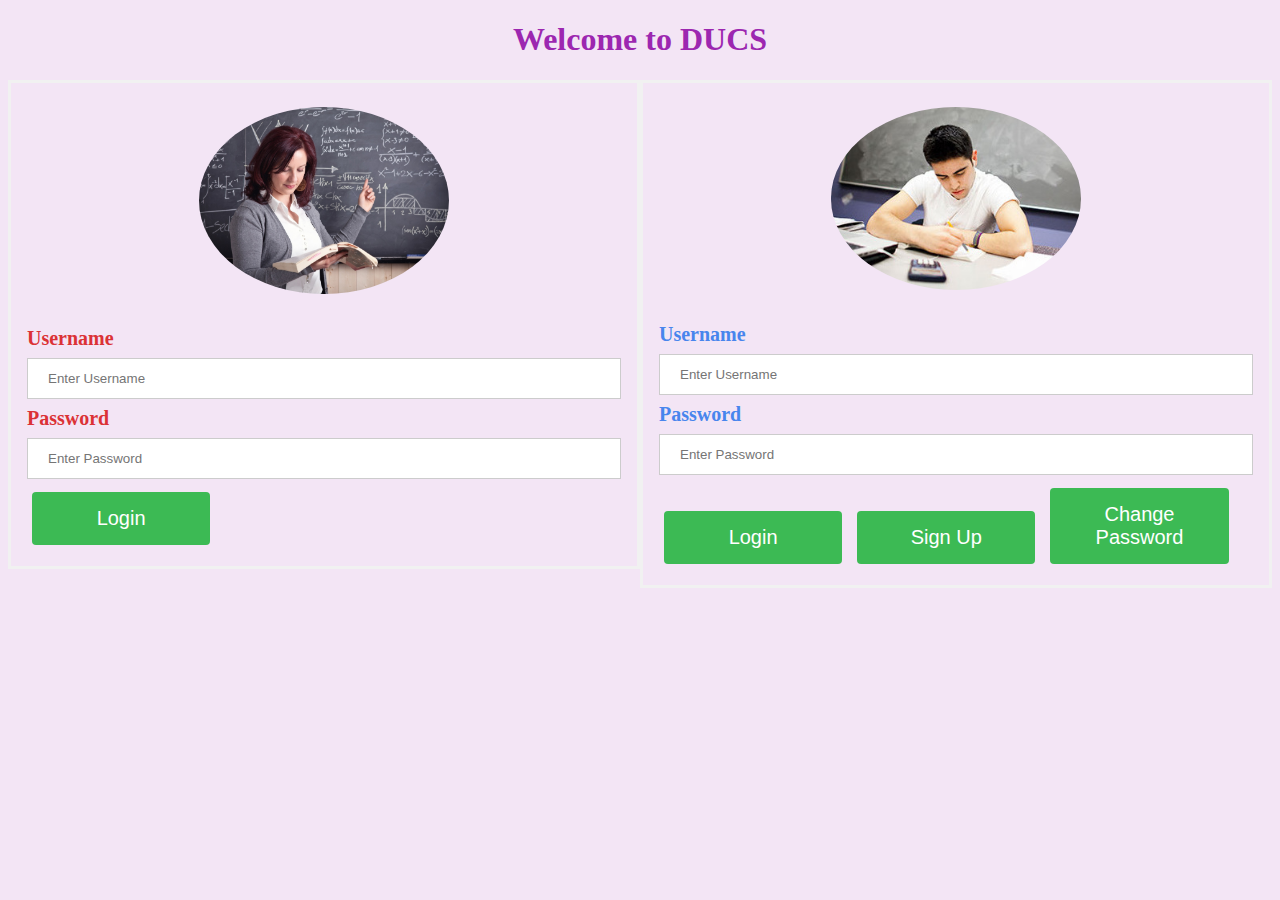
<file: Code Base/index.html>
<!DOCTYPE html>
<html>
<head>
	<title>LOGIN</title>
	<style>
	   form {
	      border: 3px solid #f1f1f1;
	   }
	    
	   #box {
	      100%;
	   }
	   #right {
	      width:50%;
	      float:left;
	      font-size: 20px;
	      color: #db3236 ;
	   }
	   #left {
	      margin-left:50%;
	      font-size: 20px;
	      color: #4885ed;
	   }    
	      
	   input[type=text], input[type=password] {
	      width: 100%;
	      padding: 12px 20px;
	      margin: 8px 0;
	      display: inline-block;
	      border: 1px solid #ccc;
	      box-sizing: border-box;
	   }

	   button {
	    display: inline-block;
	    border-radius: 4px;
	    background-color: #3cba54;
	    border: none;
	    color: #FFFFFF;
	    text-align: center;
	    font-size: 20px;
	    padding: 15px;
	    width: 30%;
	    transition: all 0.5s;
	    cursor: pointer;
	    margin: 5px;
	   }

	   button span {
	    cursor: pointer;
	    display: inline-block;
	    position: relative;
	    transition: 0.5s;
	   }

	   button span:after {
	    content: '\00bb';
	    position: absolute;
	    opacity: 0;
	    top: 0;
	    right: -20px;
	    transition: 0.5s;
	   }
	   button:hover {
	      box-shadow: 0 12px 16px 0 rgba(0,0,0,0.24), 0 17px 50px 0 rgba(0,0,0,0.19);
	   }
	   button:hover span {
	    padding-right: 25px;
	   }

	   button:hover span:after {
	    opacity: 1;
	    right: 0;
	   }


	   .imgcontainer {
	      text-align: center;
	      margin: 24px 0 12px 0;
	   }

	   img.avatar {
	      width: 40%;
	      border-radius: 50%;
	   }

	   .container {
	      padding: 16px;
	   }

	   span.psw {
	      float: right;
	      padding-top: 16px;
	   }

	   body {
	   background-color: #F3E5F5;
	}
	</style>
	<script type="text/javascript">
	       function Initialize(){
	          document.getElementById("username1").value="";
	           document.getElementById("password1").value="";
	           document.getElementById("username2").value="";
	           document.getElementById("password2").value="";
	       }
	      function TeacherLogin(){
	          var user=document.getElementById("username1").value;
	          var pass=document.getElementById("password1").value;
	          if(user=="" || pass==""){
	              window.alert("ONE OR MORE FIELDS ARE EMPTY");
	              return;
	          }
	          var formData=new FormData();
	          formData.append("username",user);
	          formData.append("password",pass);
	          formData.append("choice","1");
	          var xmlhttp=new XMLHttpRequest();
	          xmlhttp.onreadystatechange=function(){
	              if (this.readyState == 4 && this.status == 200){
	                 //window.alert(this.responseText);
	                  if(this.responseText=="success"){
	                      window.open("afterloginteacher.html","_self",false);//to go to another page using same location 
	                  }
	                  else{
	                      window.alert("WRONG ID OR PASSWORD. LOGIN FAILED.");
	                      document.getElementById("username1").value="";
	                      document.getElementById("password1").value="";
	                  }
	              }
	          };
	          xmlhttp.open("POST","final-login.php",true);
	          xmlhttp.send(formData);
	      }
	      function StudentLogin(){
	          var user=document.getElementById("username2").value;
	          var pass=document.getElementById("password2").value;
	          if(user=="" || pass==""){
	              window.alert("ONE OR MORE FIELDS ARE EMPTY");
	              return;
	          }
	          var formData=new FormData();
	          formData.append("username",user);
	          formData.append("password",pass);
	          formData.append("choice","2");
	          var xmlhttp=new XMLHttpRequest();
	          xmlhttp.onreadystatechange=function(){
	          if (this.readyState == 4 && this.status == 200){
	                 //window.alert(this.responseText);
	                  if(this.responseText=="success"){
	                      window.open("afterloginstudent.html","_self",false);//to go to another page using same location 
	                  }
	               else{
	                      window.alert("WRONG ID OR PASSWORD. LOGIN FAILED.");
	                      document.getElementById("username2").value="";
	                      document.getElementById("password2").value="";
	                  }
	              }
	          };
	          xmlhttp.open("POST","final-login.php",true);
	          xmlhttp.send(formData);
	      }    
	</script>
</head>
<body onload="Initialize();">
	<h1 align="center"><font color="#9C27B0">Welcome to DUCS</font></h1><!--============This for TEACHERS==-->
	<div id="box">
		<div id="right">
			<form>
				<div class="imgcontainer"><img alt="Teacher" class="avatar" src="img/teacher.jpg"></div>
				<div class="container">
					<label><b>Username</b></label> <input id="username1" placeholder="Enter Username" required="" type="text" > <label><b>Password</b></label> <input id="password1" placeholder="Enter Password" required="" type="password"> <button onclick="TeacherLogin();" type="button"><span>Login</span></button>
				</div>
			</form>
		</div><!--============END for TEACHER==-->
		<!--============This for STUDENT==-->
		<div id="left">
			<form>
				<div class="imgcontainer"><img alt="Student " class="avatar" src="img/student.jpg"></div>
				<div class="container">
					<label><b>Username</b></label> <input id="username2" placeholder="Enter Username" required="" type="text"> <label><b>Password</b></label> <input id="password2" placeholder="Enter Password" required="" type="password"> <button onclick="StudentLogin();" type="button"><span>Login</span></button> <button class="button" type="button" onclick="window.open('signupstudent.html','_self',false);"><span>Sign Up</span></button> <button class="button" type="button" onclick="window.open('resetpassword.html','_self',true);"><span>Change Password</span></button>
				</div>
			</form>
		</div><!--============END for STUDENT==-->
	</div>
</body>
</html>
</file>
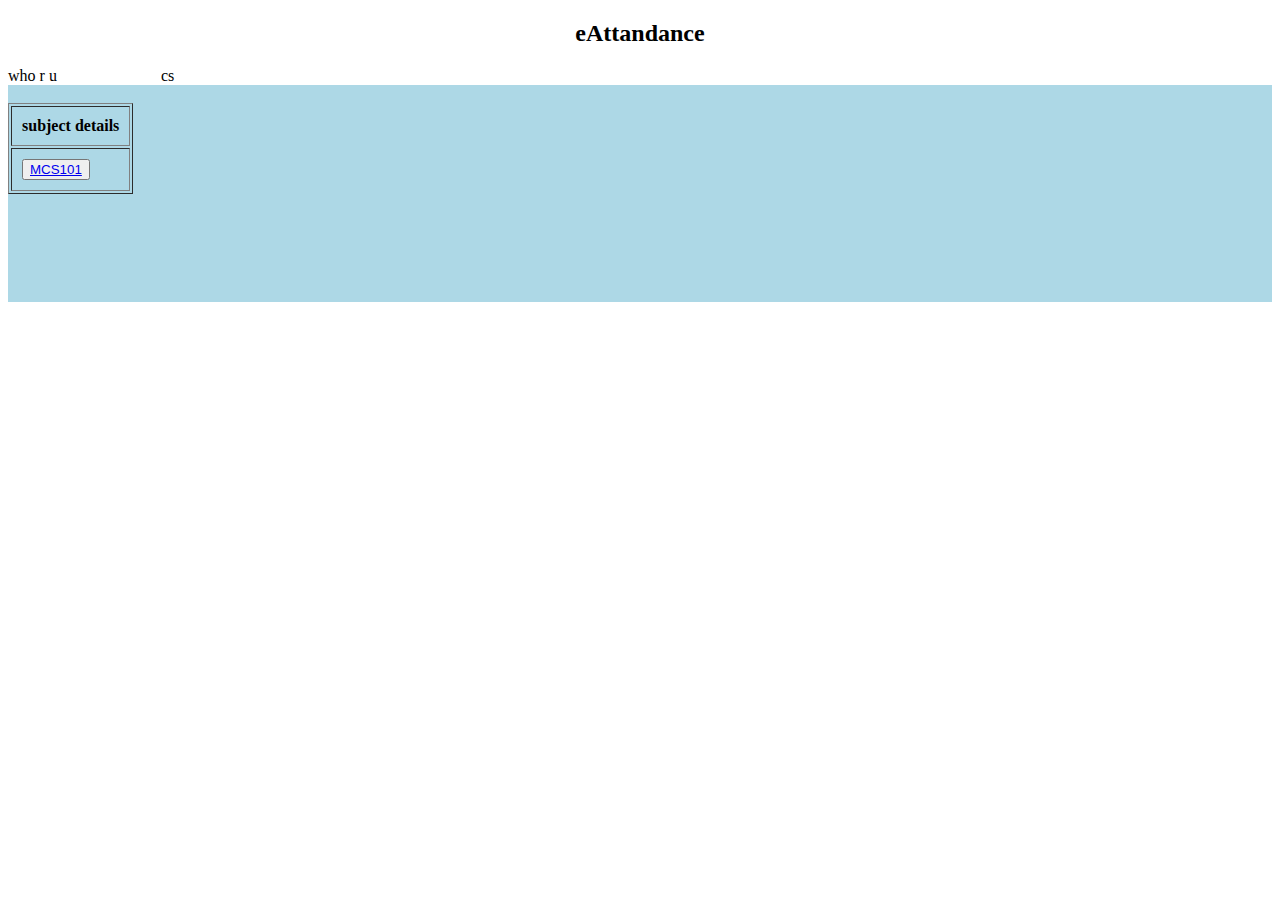
<file: Code Base/afterlogin.html>
<!DOCTYPE html>
<html>
<head>

	<style>
	   h1 {
	       background-color: green;
	   }

	   div#click {
	       background-color: lightblue;
	   }

	   p {
	       background-color: yellow;
	   }
	</style>
	<title></title>
</head>
<body>
	<h2 align="middle">eAttandance</h2>
	<div>
		<label id="user">who r u</label> &nbsp;&nbsp;&nbsp;&nbsp;&nbsp;&nbsp;&nbsp;&nbsp;&nbsp;&nbsp;&nbsp;&nbsp;&nbsp;&nbsp;&nbsp;&nbsp;&nbsp;&nbsp;&nbsp;&nbsp;&nbsp;&nbsp;&nbsp;&nbsp; <label id="dept">cs</label>
	</div>
	<div id="click">
		<br>
		<table border="1" cellpadding="10">
			<tr>
				<th>subject details</th>
			</tr>
			<tr>
				<td><button id="sname"><a href="details.html">MCS101</a></button></td>
			</tr>
		</table><br>
		<br>
		<br>
		<br>
		<br>
		<br>
	</div>
</body>
</html>
</file>
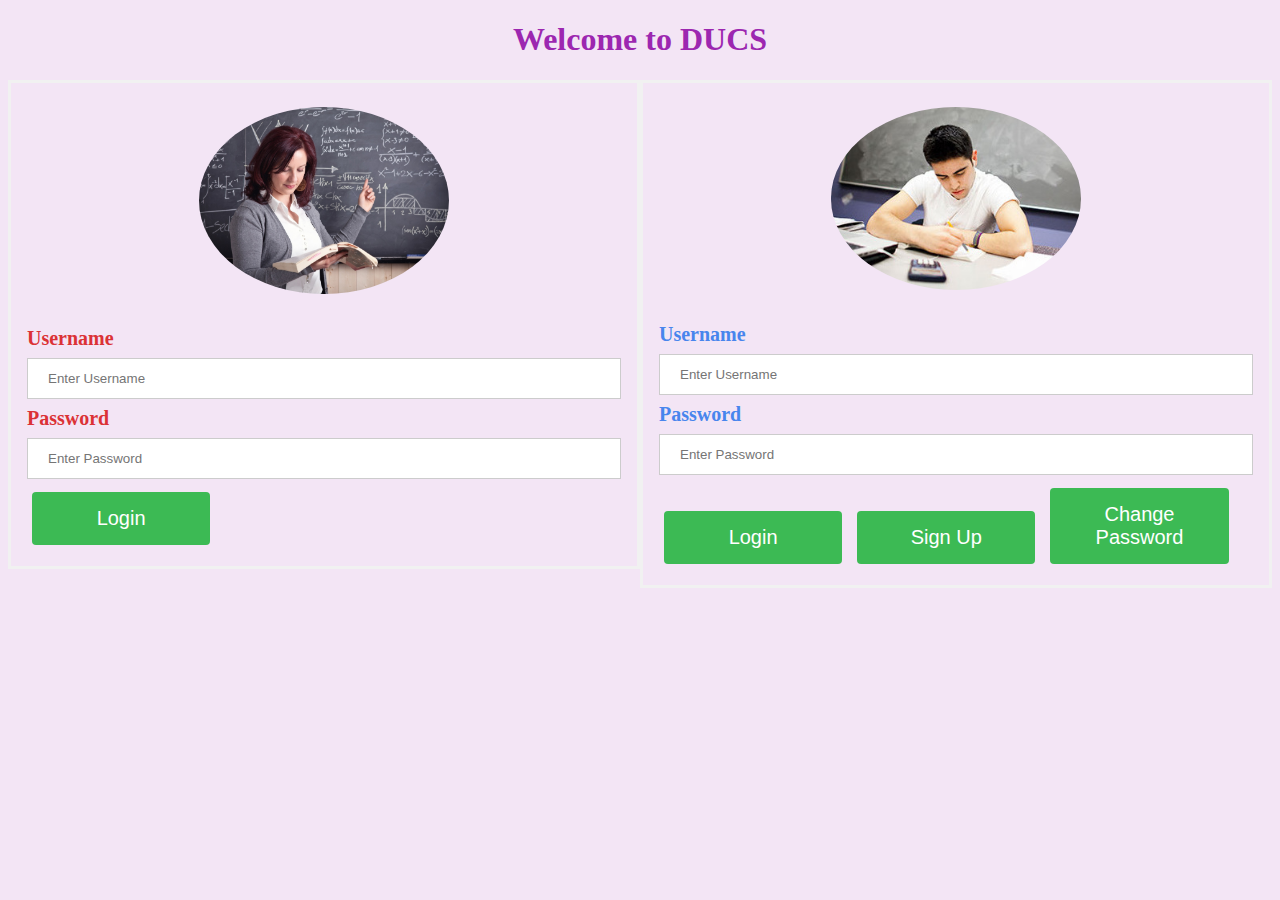
<file: Code Base/afterloginstudent.html>
<!DOCTYPE html>
<html>
<head>
	<title>STUDENT HOME</title>
	<link href="css/table.css" rel="stylesheet">
	<link href="css/menu.css" rel="stylesheet">
	<style>
	   body {
	      background-color: #F3E5F5;
	   }
	   #main{
	           font-size: 20px;
	       }
        #showResult{
            margin-top: 100px;
        }
	</style>
	<script type="text/javascript">
	   function LoginCheck() {
	      var xmlhttp = new XMLHttpRequest();
	      xmlhttp.onreadystatechange = function() {
	          if (this.responseText.includes("not logged in")) {
	              window.open("index.html", "_self", false);
	          }
	      };
	      xmlhttp.open("GET", "test-login.php", true);
	      xmlhttp.send();
	   }

	   function Initialize() {
	      var xmlhttp = new XMLHttpRequest();
	      xmlhttp.onreadystatechange = function() {
	          if (this.readyState == 4 && this.status == 200) {
	              var myArr = JSON.parse(this.responseText);
	              if (myArr[0]['M_Name'] == null) document.getElementById("user").innerHTML ="Name : "+ myArr[0]['F_Name'] + " " + myArr[0]['L_Name'];
	              else document.getElementById("user").innerHTML ="Name : "+ myArr[0]['F_Name'] + " " + myArr[0]['M_Name'] + " " + myArr[0]['L_Name'];
	              document.getElementById("course").innerHTML = "Course:- " + myArr[0]['Course'];
	              document.getElementById("sem").innerHTML = "Semester:- " + myArr[0]['Semester'];
	              document.getElementById("roll").innerHTML = "Roll No. :- " + myArr[0]['RollNo'];
	              MakeTable();
	          }
	      };
	      xmlhttp.open("GET", "fetch-details-student.php", true);
	      xmlhttp.send();
	   }

	   function MakeTable() {
	      var xmlhttp = new XMLHttpRequest();
	      xmlhttp.onreadystatechange = function() {
	          if (this.readyState == 4 && this.status == 200) {
	              var myArr = JSON.parse(this.responseText);
	              var col = [];
	              for (var i = 0; i < myArr.length; i++) {
	                  for (var key in myArr[i]) {
	                      if (col.indexOf(key) == -1) {
	                          col.push(key);
	                      }
	                  }
	              }
	              var table = document.createElement("table");
	              var tr = table.insertRow(-1);
	              for (var i = 0; i < col.length; i++) {
	                  var th = document.createElement("th");
	                  th.innerHTML = col[i];
	                  tr.appendChild(th);
	              }
	              var th3=document.createElement("th");
                  th3.innerHTML="Percentage";
                  tr.appendChild(th3);
	              for (var i = 0; i < myArr.length; i++) {
	                  tr = table.insertRow(-1);
	                  for (var j = 0; j < col.length; j++) {
	                      var tabCell = tr.insertCell(-1);
	                      tabCell.innerHTML = myArr[i][col[j]];
	                  }
                      var tabCell=tr.insertCell(-1);
                      
	              }
                  for(var i=0;i<myArr.length;i++)
                      {
                          table.rows[i+1].cells[4].innerHTML=(myArr[i]['Classes Attended']/myArr[i]['Total Classes']*100).toFixed(2)+"%";
                          if(table.rows[i+1].cells[4].innerHTML=='NaN%')
                              table.rows[i+1].cells[4].innerHTML="";
                      }
	              var divContainer = document.getElementById("showData");
                  table.setAttribute("id","maintable");
	              table.setAttribute("cellpadding", "10");
	              table.setAttribute("align", "center");
	              table.setAttribute("style", "margin: 0px auto;");
	              divContainer.innerHTML = "";
	              divContainer.appendChild(table);
	          }
	      };
	      xmlhttp.open("GET", "fetch4.php", true);
	      xmlhttp.send();
	   }

	   function LogOut() {
	      var xmlhttp = new XMLHttpRequest();
	      xmlhttp.onreadystatechange = function() {
	          if (this.readyState == 4 && this.status == 200) {
	              window.open("index.html", "_self", false);
	          }
	      };
	      xmlhttp.open("GET", "logout.php", true);
	      xmlhttp.send();
	   }
	</script>
</head>
<body onload="LoginCheck();Initialize();">
	<ul style="margin-bottom: 20px; padding-bottom: 10px">
		<li class="title" id="subcode" style="list-style: none; display: inline; margin-left: 37%; margin-right: 27%">Student's Attendance</li>
		<li onclick="LogOut();" style="float:right">
			<a class="lout" href="#about">LOG OUT</a>
		</li>
	</ul>
	<div id="main" style="margin: 20px">
		<label id="user" style="margin-left: 15%"></label> &nbsp;&nbsp;&nbsp;&nbsp;&nbsp;&nbsp;&nbsp;&nbsp;&nbsp;&nbsp;&nbsp;&nbsp;&nbsp;&nbsp;&nbsp;&nbsp;&nbsp;&nbsp;&nbsp;&nbsp;&nbsp;&nbsp;&nbsp;&nbsp; <label id="course"></label> &nbsp;&nbsp;&nbsp;&nbsp;&nbsp;&nbsp;&nbsp;&nbsp;&nbsp;&nbsp;&nbsp;&nbsp;&nbsp;&nbsp;&nbsp;&nbsp;&nbsp;&nbsp;&nbsp;&nbsp;&nbsp;&nbsp;&nbsp;&nbsp; <label id="sem"></label> &nbsp;&nbsp;&nbsp;&nbsp;&nbsp;&nbsp;&nbsp;&nbsp;&nbsp;&nbsp;&nbsp;&nbsp;&nbsp;&nbsp;&nbsp;&nbsp;&nbsp;&nbsp;&nbsp;&nbsp;&nbsp;&nbsp;&nbsp;&nbsp; <label id="roll"></label>
	</div>
	<div id="showData"></div>
</body>
</html>
</file>
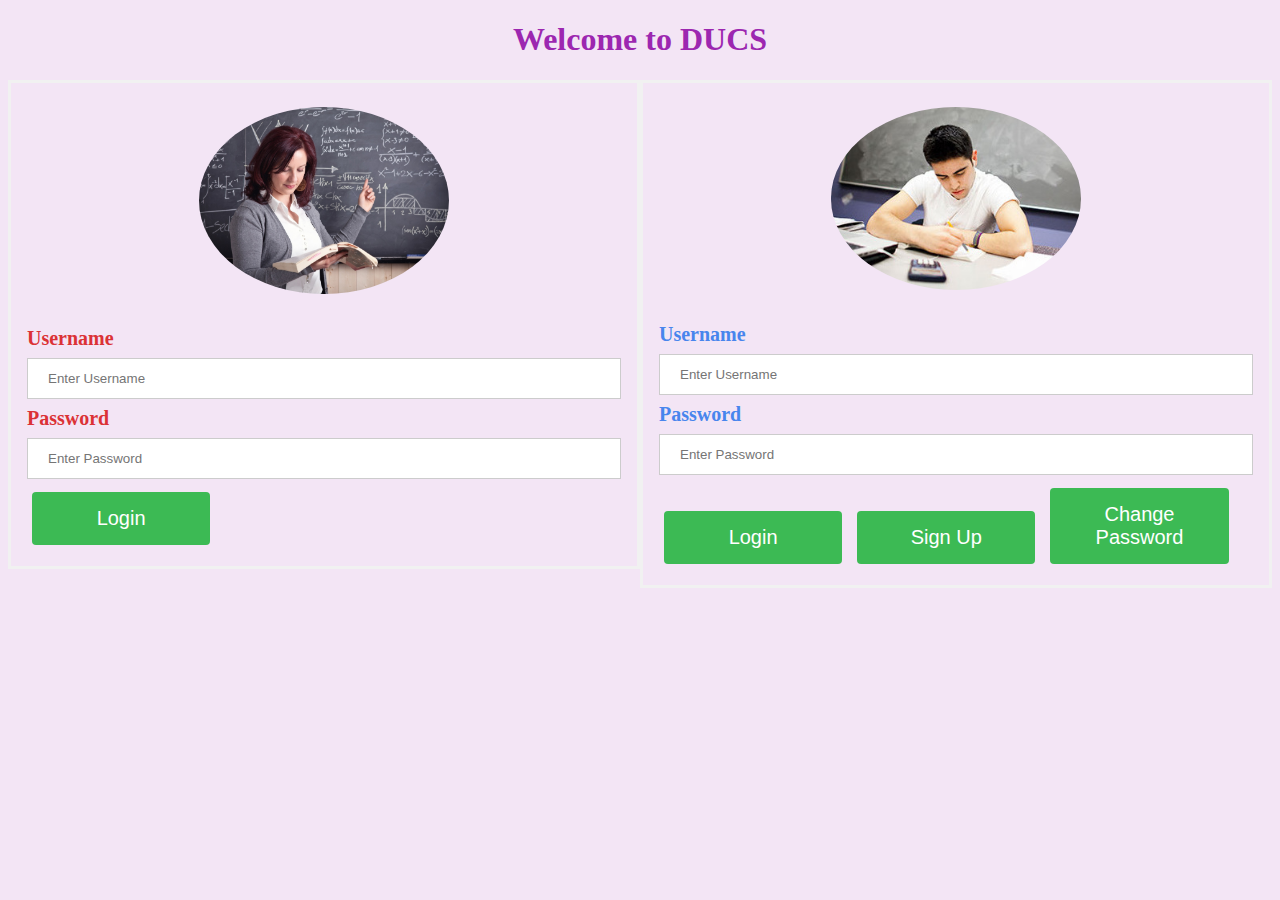
<file: Code Base/afterloginteacher.html>
<!DOCTYPE html>
<html>
<head>
	<title>TEACHER HOME</title>
	<link href="css/table.css" rel="stylesheet">
	<link href="css/menu.css" rel="stylesheet">
	<style>
	       #main{
	           font-size: 20px;
	       }
	       body {
	      background-color: #F3E5F5;
	   }
	</style><!---End OF STYLE=-->

	<script type="text/javascript">
	          function LoginCheck(){
	              var xmlhttp=new XMLHttpRequest();
	              xmlhttp.onreadystatechange=function(){
	                  if(this.responseText.includes("not logged in")){
	                      window.open("index.html","_self",false);
	                  }
	              };
	              xmlhttp.open("GET","test-login.php",true);
	              xmlhttp.send();
	              Initialize();
	          }
	          function Initialize(){
	              var xmlhttp=new XMLHttpRequest();
	              xmlhttp.onreadystatechange=function(){
	                  if(this.readyState==4 && this.status==200){
	                      var myArr=JSON.parse(this.responseText);
	                      if(myArr['M_Name']==null)
	                          document.getElementById("user").innerHTML="Welcome "+myArr['F_Name']+" "+myArr['L_Name'];
	                      else
	                          document.getElementById("user").innerHTML="Welcome "+myArr['F_Name']+" "+myArr['M_Name']+" "+myArr['L_Name'];
	                      document.getElementById("dept").innerHTML="Department - "+myArr['Department'];
	                      MakeTable();
	                  }
	              };
	              xmlhttp.open("GET","fetch-details-teacher.php",true);
	              xmlhttp.send();
	          }
	          function MakeTable(){
	              var xmlhttp=new XMLHttpRequest();
	              xmlhttp.onreadystatechange=function(){
	                  if(this.readyState==4 && this.status==200){
	                      var myArr=JSON.parse(this.responseText);
	                      var col=[];
	                      for(var i=0;i<myArr.length;i++){
	                          for(var key in myArr[i]){
	                              if(col.indexOf(key)==-1){
	                                  col.push(key);
	                              }
	                          }
	                      }
	                      var table=document.createElement("table");
	                      var tr=table.insertRow(-1);
	                      for(var i=0;i<col.length;i++){
	                          var th=document.createElement("th");
	                          th.innerHTML=col[i];
	                          tr.appendChild(th);
	                      }
	                      var th=document.createElement("th");
	                      th.innerHTML=" ";
	                      tr.appendChild(th);
	                      for(var i=0;i<myArr.length;i++){
	                          tr=table.insertRow(-1);
	                          for(var j=0;j<col.length;j++){
	                              var tabCell=tr.insertCell(-1);
	                              tabCell.innerHTML=myArr[i][col[j]];
	                          }
	                          var tabCell=tr.insertCell(-1);
	                          tabCell.innerHTML="<button onclick=Details("+i+");>Click<\/button>";;
	                      }
	                      var divContainer=document.getElementById("showData");
	                      table.setAttribute("cellpadding","10");
	                      table.setAttribute("align","center");
	                      table.setAttribute("style","margin: 0px auto;");
	                      divContainer.innerHTML="";
	                      divContainer.appendChild(table);
	                  }
	              };
	              xmlhttp.open("GET","fetch1.php",true);
	              xmlhttp.send();
	          }
	          function Details(i){
	              var xmlhttp=new XMLHttpRequest();
	              xmlhttp.onreadystatechange=function(){
	                  if(this.readyState==4 && this.status==200){
	                      window.open("attentable.html","_self",false);
	                  }
	              };
	              xmlhttp.open("GET","store-subject.php?subject="+i,true);
	              xmlhttp.send();
	          }
	          function LogOut(){
	              var xmlhttp=new XMLHttpRequest();
	              xmlhttp.onreadystatechange=function(){
	                  if(this.readyState==4 && this.status==200){
	                      window.open("index.html","_self",false);
	                  }
	              };
	              xmlhttp.open("GET","logout.php",true);
	              xmlhttp.send();
	          }
	</script>
	<title></title>
</head>
<body onload="LoginCheck();">
	<ul style="margin-bottom: 20px; padding-bottom: 10px">
		<li>
			<a class="active">Home</a>
		</li>
		<li class="title" style="list-style: none; display: inline; margin-left: 27%; margin-right: 27%">Attendance Management Portal</li>
		<li onclick="LogOut();" style="float:right">
			<a class="lout" href="#about">LOG OUT</a>
		</li>
	</ul>
	<div id="main" style="margin: 20px">
		<label id="user"></label> <label id="dept" style="float: right; margin-right: 10%"></label>
	</div>
	<div id="showData"></div>
</body>
</html>
</file>
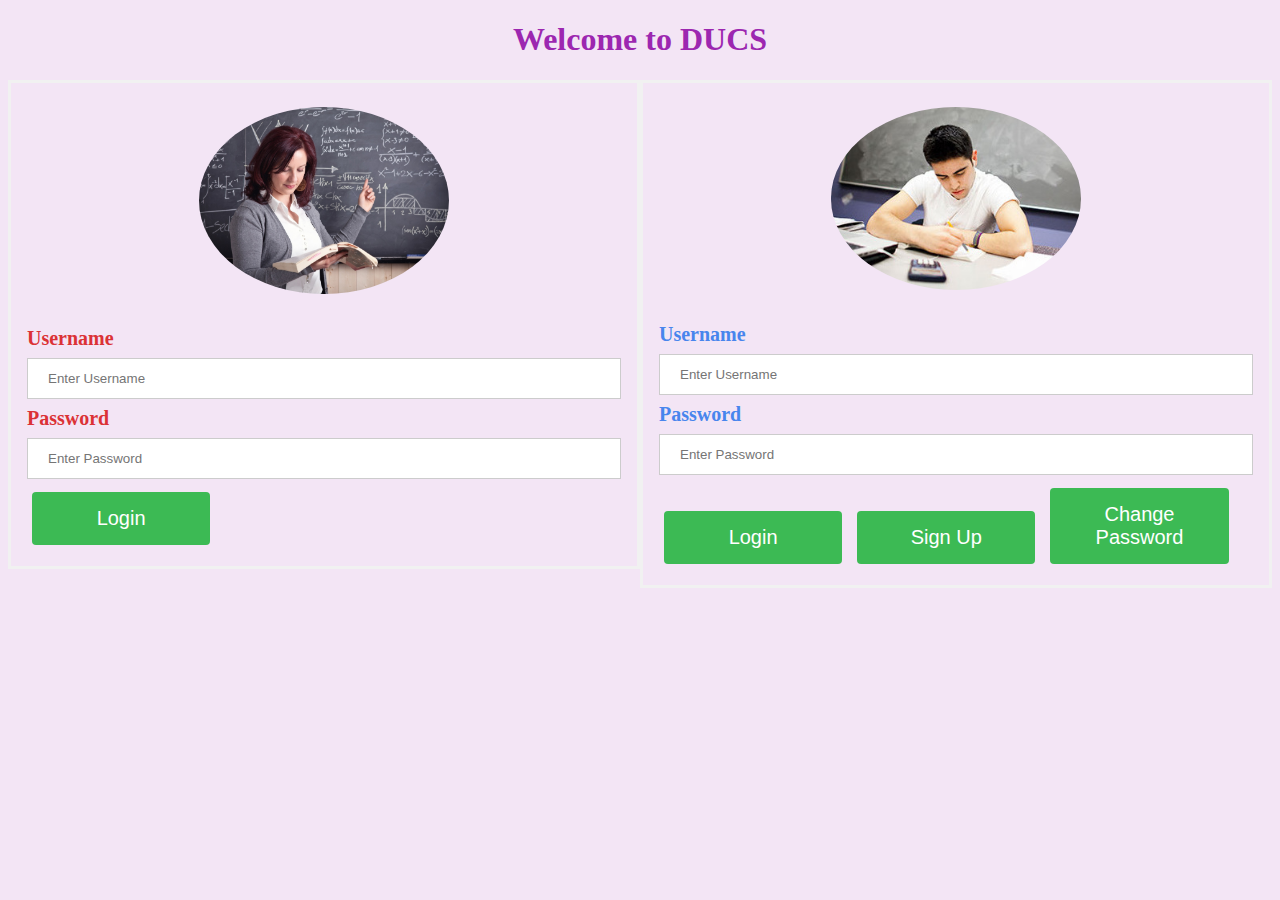
<file: Code Base/attentable.html>
<!DOCTYPE html>
<html>
<head>
	<title>EDIT ATTENDANCE</title>
	<link href="css/table.css" rel="stylesheet">
	<link href="css/menu.css" rel="stylesheet">
	<style>
	   
	      .switch {
	       position: relative;
	       display: inline-block;
	       width: 60px;
	       height: 34px;
	      }

	      .switch input {display:none;}

	      .slider {
	       position: absolute;
	       cursor: pointer;
	       top: 0;
	       left: 0;
	       right: 0;
	       bottom: 0;
	       background-color: #ccc;
	       -webkit-transition: .4s;
	       transition: .4s;
	      }

	      .slider:before {
	       position: absolute;
	       content: "";
	       height: 26px;
	       width: 26px;
	       left: 4px;
	       bottom: 4px;
	       background-color: white;
	       -webkit-transition: .4s;
	       transition: .4s;
	      }

	      input:checked + .slider {
	       background-color: #2196F3;
	      }

	      input:focus + .slider {
	       box-shadow: 0 0 1px #2196F3;
	      }

	      input:checked + .slider:before {
	       -webkit-transform: translateX(26px);
	       -ms-transform: translateX(26px);
	       transform: translateX(26px);
	      }

	      /* Rounded sliders */
	      .slider.round {
	       border-radius: 34px;
	      }

	      .slider.round:before {
	       border-radius: 50%;
	      }
	       body {
	      background-color: #F3E5F5;
	   }
	       #main2{
	           font-size: 20px;
	       }
	</style>
	<script type="text/javascript">
	             var tableArr=[];
	             function LoginCheck(){
	                 var xmlhttp=new XMLHttpRequest();
	                 xmlhttp.onreadystatechange=function(){
	                     if(this.responseText.includes("not logged in")){
	                         window.open("index.html","_self",false);
	                     }
	                 };
	                 xmlhttp.open("GET","test-login.php",true);
	                 xmlhttp.send();
	                 Initialize();
	             }
	       function Initialize(){
	           
	              var xmlhttp=new XMLHttpRequest();
	              xmlhttp.onreadystatechange=function(){
	                  if(this.readyState==4 && this.status==200){
	                      var myArr=JSON.parse(this.responseText);
	                      document.getElementById("subjectc").innerHTML=myArr['Subject_Code']+" - ";
	                      document.getElementById("subjectn").innerHTML=myArr['Subject_Name'];
	                      document.getElementById("course").innerHTML="Course - "+myArr['Course'];
	                      document.getElementById("sem").innerHTML="Semester - "+myArr['Semester'];
	                      
	                  }
	              };
	              xmlhttp.open("GET","fetch5.php",true);
	              xmlhttp.send();
	               MakeTable();
	          }
	             function MakeTable(){
	                 var xmlhttp=new XMLHttpRequest();
	                 xmlhttp.onreadystatechange=function(){
	                     if(this.readyState==4 && this.status==200){
	                         var myArr=JSON.parse(this.responseText);
	                         for(var i=0;i<myArr.length;i++)
	                             tableArr[i]=myArr[i]['EnrollNo'];
	                         var col=[];
	                         for(var i=0;i<myArr.length;i++){
	                             for(var key in myArr[i]){
	                                 if(col.indexOf(key)==-1){
	                                     col.push(key);
	                                 }
	                             }
	                         }
	                         var table=document.createElement("table");
	                         var tr=table.insertRow(-1);
	                         for(var i=0;i<col.length;i++){
	                             var th=document.createElement("th");
	                             th.innerHTML=col[i];
	                             tr.appendChild(th);
	                         }
	                         var th=document.createElement("th");
	                         th.innerHTML="Present";
	                         tr.appendChild(th);
                             var th2=document.createElement("th");
                             th2.innerHTML="Attendance";
                             tr.appendChild(th2);
                             var th3=document.createElement("th");
                             th3.innerHTML="Percentage";
                             tr.appendChild(th3);
	                         for(var i=0;i<myArr.length;i++){
	                             tr=table.insertRow(-1);
	                             for(var j=0;j<col.length;j++){
	                                 var tabCell=tr.insertCell(-1);
	                                 tabCell.innerHTML=myArr[i][col[j]];
	                             }
	                             var tabCell=tr.insertCell(-1);
                                 var tabCell=tr.insertCell(-1);
                                 var tabCell=tr.insertCell(-1);
	                         }
	                         var divContainer=document.getElementById("main");
	                         table.setAttribute("id","maintable");
	                         table.setAttribute("cellpadding","10");
	                         table.setAttribute("align","center");
	                         table.setAttribute("style","margin: 0px auto;");
	                         divContainer.innerHTML="";
	                         divContainer.appendChild(table);
	                     }
	                 };
	                 xmlhttp.open("GET","fetch-details-subject.php",true);
	                 xmlhttp.send();
	             }
	             function UpdateTable(){
	                 var xmlhttp=new XMLHttpRequest();
	                 xmlhttp.onreadystatechange=function(){
	                     if(this.readyState==4 && this.status==200){
	                         myArr=JSON.parse(this.responseText);
	                         var table=document.getElementById('maintable');
	                         for(var i=0;i<myArr.length;i++){
	                             if(myArr[i]!='P')
	                                 table.rows[i+1].cells[4].innerHTML="<label class='switch'><input type='checkbox' name='check'><span class='slider'><\/span><\/label>";
	                             else
	                                 table.rows[i+1].cells[4].innerHTML="<label class='switch'><input type='checkbox' name='check' checked><span class='slider'><\/span><\/label>";
	                             
	                         }
	                     }
	                 };
	                 xmlhttp.open("GET","fetch3.php?date="+document.getElementById('day').value,true);
	                 xmlhttp.send();
                     Attendance();
	             }
                 function Attendance(){
                     var xmlhttp=new XMLHttpRequest();
                     xmlhttp.onreadystatechange=function(){
                         if(this.readyState==4 && this.status==200){
                             myArr=JSON.parse(this.responseText);
                             var table=document.getElementById('maintable');
                             for(var i=0;i<myArr.length;i++){
                                 table.rows[i+1].cells[5].innerHTML=myArr[i]['Classes Attended']+"/"+myArr[i]['Total Classes'];
                                 table.rows[i+1].cells[6].innerHTML=(myArr[i]['Classes Attended']/myArr[i]['Total Classes']*100).toFixed(2)+"%";
                                 if(table.rows[i+1].cells[6].innerHTML=='NaN%')
									table.rows[i+1].cells[6].innerHTML="";
                             }
                         }
                     };
                     xmlhttp.open("GET","fetch6.php",true);
                     xmlhttp.send();
                 }
	             function SubmitResults(){
	                 var Arr=[];
	                 var y=document.getElementsByName('check');
	                 for(var i=0;i<y.length;i++){
	                     if(y[i].checked)
	                         Arr[i]="true";
	                     else
	                         Arr[i]="false";
	                 }
	                         /*for(var i=1;i<table.rows.length;i++){
	                             Arr[i-1]=table.rows[i].cells[4].getElementById('check').value;
	                             document.getElementById('para').innerHTML=Arr;
	                         }*/
	                 var xmlhttp=new XMLHttpRequest();
	                 var formData=new FormData();
	                 formData.append("jsondata",JSON.stringify(Arr));
	                 formData.append("date",document.getElementById('day').value);
	                 xmlhttp.onreadystatechange=function(){
	                     if(this.readyState==4 && this.status==200){
                             window.alert("ATTENDANCE UPDATED SUCCESSFULLY");
                             Attendance();
	                     }
	                 };
	                 xmlhttp.open("POST","update-attendance.php",true);
	                 xmlhttp.send(formData);
	             }
	             function LogOut(){
	                 var xmlhttp=new XMLHttpRequest();
	                 xmlhttp.onreadystatechange=function(){
	                     if(this.readyState==4 && this.status==200){
	                         window.open("index.html","_self",false);
	                     }
	                 };
	                 xmlhttp.open("GET","logout.php",true);
	                 xmlhttp.send();
	             }
	</script>
</head>
<body onload="LoginCheck();">
	<ul style="margin-bottom: 20px; padding-bottom: 10px">
		<li>
			<a class="active" href="afterloginteacher.html">Home</a>
		</li>
		<li class="title" id="subcode" style="list-style: none; display: inline; margin-left: 27%; margin-right: 27%">Attendance Management Portal</li>
		<li onclick="LogOut();" style="float:right">
			<a class="lout" href="#about">LOG OUT</a>
		</li>
	</ul>
	<div id="main2" style="margin: 20px">
		<label id="subjectc"></label> <label id="subjectn"></label>&nbsp;&nbsp;&nbsp;&nbsp;&nbsp;&nbsp;&nbsp;&nbsp;&nbsp;&nbsp;&nbsp;&nbsp;&nbsp;&nbsp;&nbsp;&nbsp;&nbsp;&nbsp;&nbsp;&nbsp;&nbsp;&nbsp;&nbsp;&nbsp;&nbsp;<label id="course"></label>&nbsp;&nbsp;&nbsp;&nbsp;&nbsp;&nbsp;&nbsp;&nbsp;&nbsp;&nbsp;&nbsp;&nbsp;&nbsp;&nbsp;&nbsp;&nbsp;&nbsp;&nbsp;&nbsp;&nbsp;&nbsp;&nbsp;&nbsp;&nbsp;&nbsp;<label id="sem"></label>
		<div style="float: right; margin-right: 30px">
			<label><b>Select the Date: &nbsp;&nbsp;&nbsp;&nbsp;&nbsp;&nbsp;&nbsp;&nbsp;&nbsp;&nbsp;&nbsp;&nbsp;&nbsp;&nbsp;</b></label> <input id="day" min="1979-12-31" onchange="UpdateTable();" type="date">
		</div>
	</div>
	<div id="main" style="margin-bottom: 30px"></div>
	<center>
		<button class="inactive" onclick="SubmitResults();" style="width: 10%; background-color: #40C4FF; font-size: 20px; box-shadow: 3px 7px 12px 0 rgba(0, 0, 0, 0.24), 6px 10px 16px 0 rgba(0, 0, 0, 0.19);">SUBMIT</button>
	</center>
</body>
</html>
</file>
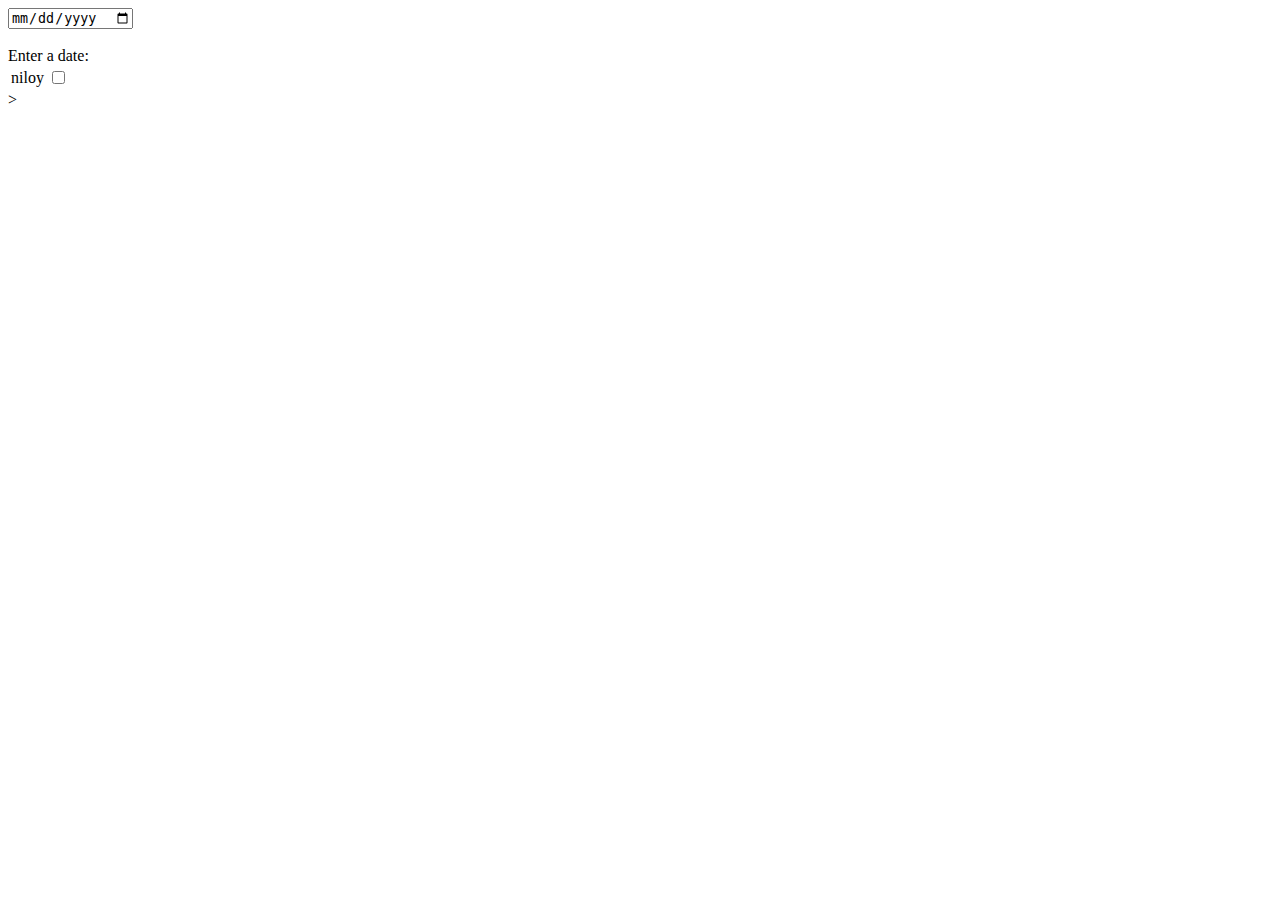
<file: Code Base/details.html>
<!DOCTYPE html>
<html>
<head>
	<title></title>
</head>
<body>
	<form>
		<input min="1979-12-31" name="bday" type="date"><br>
		<br>
		Enter a date:<br>
	</form>
	<table>
		<tr>
			<td id="sname">niloy</td>
			<td id="tick">
				<div class="roundedOne">
					<input id="roundedOne" name="check" type="checkbox" value="None"> <label for="roundedOne"></label>
				</div>
			</td>
		</tr>
	</table>&gt;
</body>
</html>
</file>
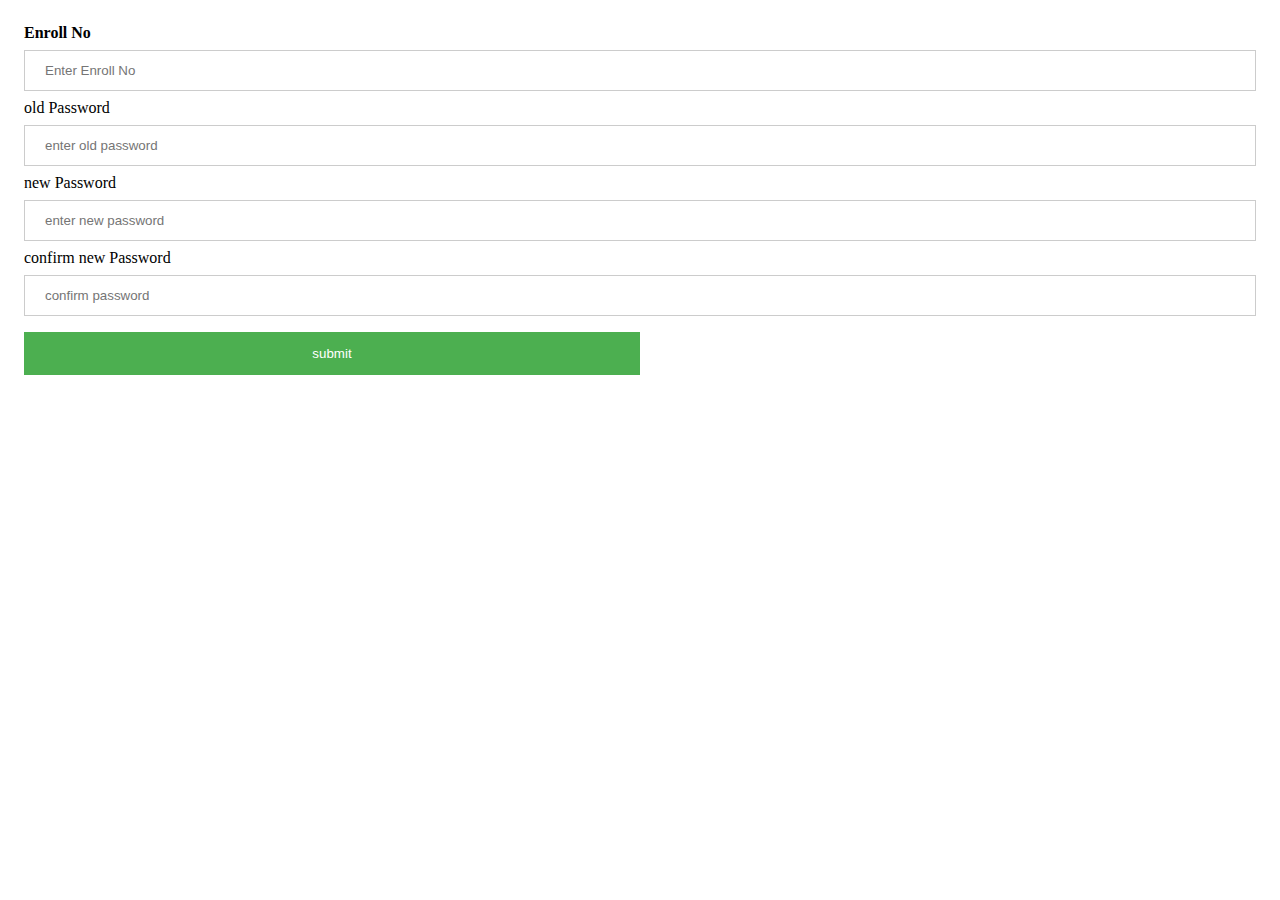
<file: Code Base/resetpassword.html>
<!DOCTYPE html>
<html>
<head>
	<title>CHANGE PASSWORD</title>

	<style>
	/* Full-width input fields */
	input[type=text], input[type=password] {
	   width: 100%;
	   padding: 12px 20px;
	   margin: 8px 0;
	   display: inline-block;
	   border: 1px solid #ccc;
	   box-sizing: border-box;
	}

	/* Set a style for all buttons */
	button {
	   background-color: #4CAF50;
	   color: white;
	   padding: 14px 20px;
	   margin: 8px 0;
	   border: none;
	   cursor: pointer;
	   width: 100%;
	}

	/* Extra styles for the cancel button */
	.cancelbtn {
	   padding: 14px 20px;
	   background-color: #f44336;
	}

	/* Float cancel and signup buttons and add an equal width */
	.cancelbtn,.signupbtn {
	   float: left;
	   width: 50%;
	}

	/* Add padding to container elements */
	.container {
	   padding: 16px;
	}

	/* Clear floats */
	.clearfix::after {
	   content: "";
	   clear: both;
	   display: table;
	}

	/* Change styles for cancel button and signup button on extra small screens */
	@media screen and (max-width: 300px) {
	   .cancelbtn, .signupbtn {
	      width: 100%;
	   }
	}
	</style>
	<script type="text/javascript">
	       function LoginCheck(){

	    	if(document.getElementById("psw").value=="")
	       	{
	           alert("please Enter Your Password");
	           document.getElementById("psw").focus();
	           return false;
	       } 
	       if(document.getElementById("cpsw").value=="")
	       {
	           alert("please Enter Confirm Password");
	           document.getElementById("cpsw").focus();
	           return false;
	       }
	       	var eno=document.getElementById("eno").value;
	    	var opsw=document.getElementById("opsw").value;
	    	var psw=document.getElementById("psw").value;
	           var xmlhttp=new XMLHttpRequest();
/*	           xmlhttp.onreadystatechange=function(){
	               if(this.responseText.includes("not logged in")){
	                   window.open("resetpassword.html","_self",false);
	               }
	               else {
	               	 changeDB(eno,opsw,psw);  
	               }
	           };
	           xmlhttp.open("GET","test-login.php",true);
	           xmlhttp.send();*/
	           changeDB(eno,opsw,psw);
	       }
	       function changeDB(eno,opsw,psw){
	           
	           var formData=new FormData();
	           formData.append("eno",eno);
	           formData.append("opsw",opsw);
	           formData.append("psw",psw);
	           var xmlhttp=new XMLHttpRequest();
	           xmlhttp.onreadystatechange=function(){
	               if(this.readyState==4 && this.status==200){
	                   if(this.responseText=="failed"){
	                       window.alert("try again");
	                       window.open("resetpassword.html","_self",false);
	                   }
	                   else{   
	                       window.alert("done");
	                       window.open("index.html","_self",false);
	                   }
	               }
	           };
	           xmlhttp.open("POST","resetpassword.php",true);
	           xmlhttp.send(formData);
	       }
	</script>
	<title></title>
</head>
<body>
	<div class="container">
		<label><b>Enroll No</b></label> <input id="eno" name="eno" placeholder="Enter Enroll No" required="" type="text"></input> <label>old Password</label> <input id="opsw" name="opsw" placeholder="enter old password" type="password"> <label>new Password</label> <input id="psw" name="psw" placeholder="enter new password" type="password"> <label>confirm new Password</label> <input id="cpsw" name="cpsw" placeholder="confirm password" type="password">
		<div class="clearfix">
			<button class="signupbtn" type="button" onclick="LoginCheck();" type="button">submit</button>
		</div>
	</div>
</body>
</html>
</file>
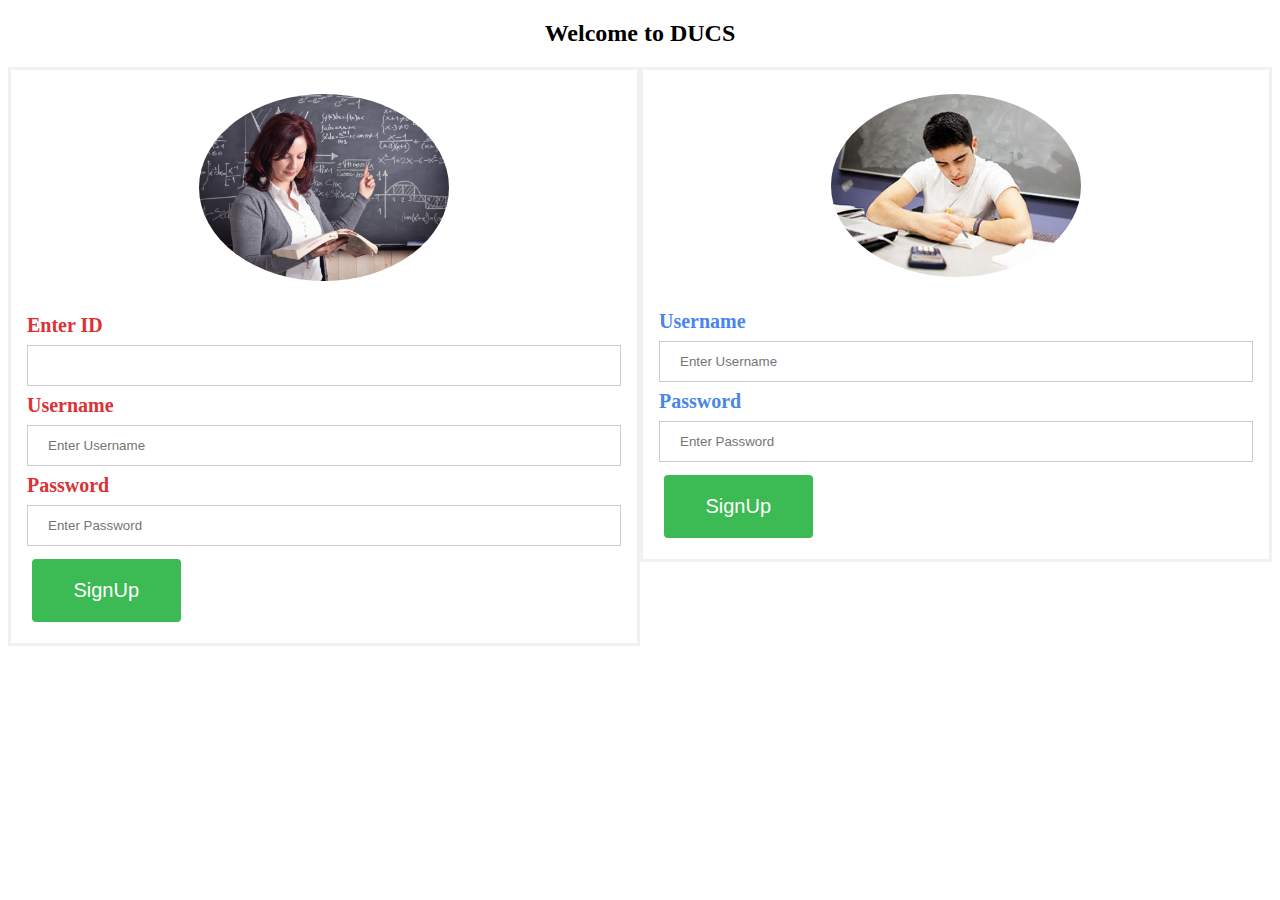
<file: Code Base/signup.html>
<!DOCTYPE html>
<html>
<head>
	<title>SIGNUP</title>
	<link href="css/style2.css" rel="stylesheet" type="text/css">
	<script>
	</script>
</head>
<body>
	<h2 align="center">Welcome to DUCS</h2><!--============This for TEACHERS==-->
	<div id="box">
		<div id="right">
			<form>
				<div class="imgcontainer"><img alt="Teacher" class="avatar" src="img/teacher.jpg"></div>
				<div class="container">
					<label><b>Enter ID</b></label> <input type="text"> <label><b>Username</b></label> <input id="username" placeholder="Enter Username" required="" type="text"> <label><b>Password</b></label> <input id="password" placeholder="Enter Password" required="" type="password"> <button onclick="TeacherLogin();" type="button"><span>SignUp</span></button>
				</div>
			</form>
		</div><!--============END for TEACHER==-->
		<!--============This for STUDENT==-->
		<div id="left">
			<form>
				<div class="imgcontainer"><img alt="Student " class="avatar" src="img/student.jpg"></div>
				<div class="container">
					<label><b>Username</b></label> <input id="uname" placeholder="Enter Username" required="" type="text"> <label><b>Password</b></label> <input id="psw" placeholder="Enter Password" required="" type="password"> <button onclick="StudentLogin();" type="button"><span>SignUp</span></button>
				</div><!--
        <div class="container" style="background-color:#f1f1f1">
            <span class="psw">Forgot <a href="#">password?</a></span>
        </div>
-->
			</form>
		</div><!--============END for STUDENT==-->
	</div>
</body>
</html>
</file>
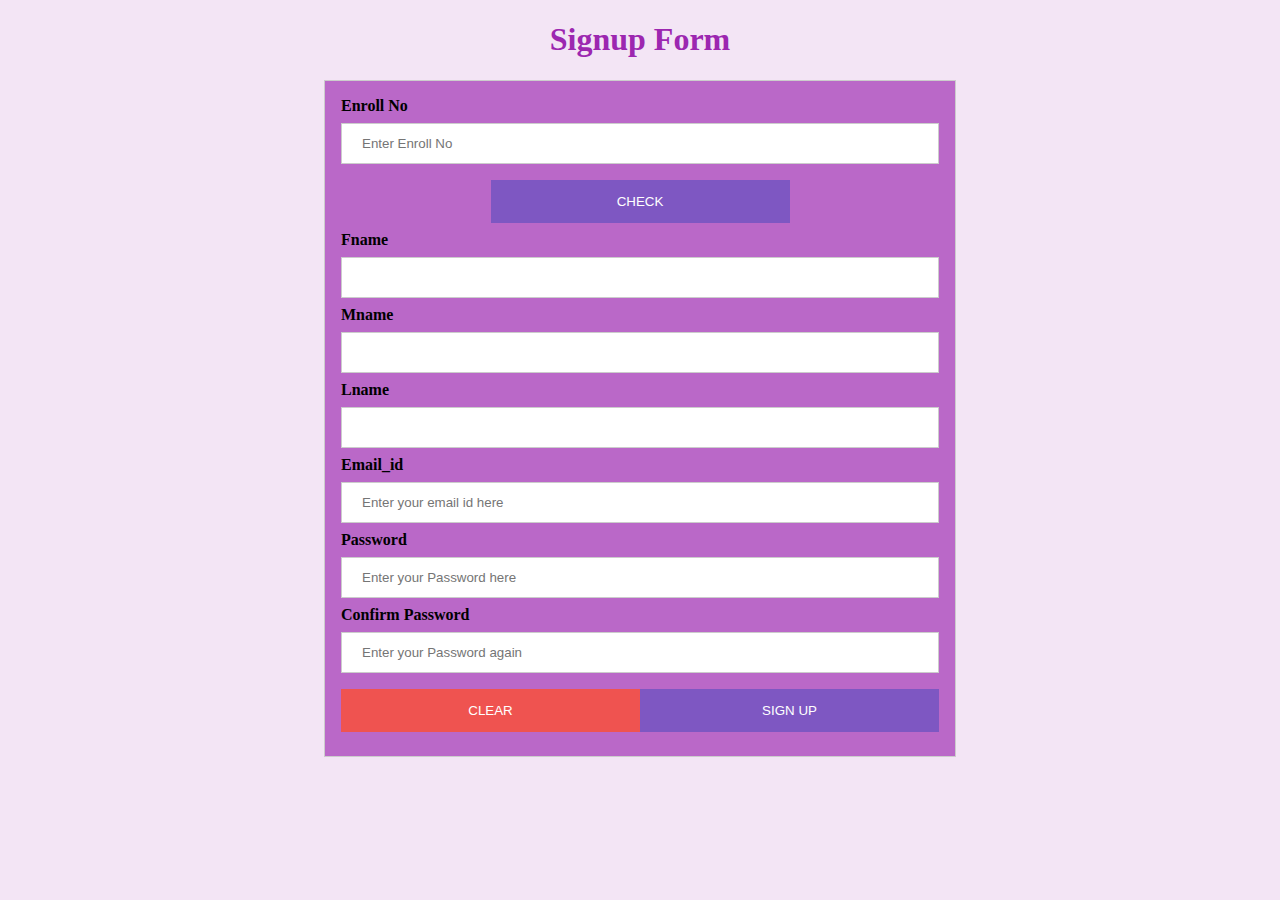
<file: Code Base/signupstudent.html>
<!DOCTYPE html>
<html>
<head>

	<style>
	   /* Full-width input fields */
	   input[type=text], input[type=password] {
	      width: 100%;
	      padding: 12px 20px;
	      margin: 8px 0;
	      display: inline-block;
	      border: 1px solid #ccc;
	      box-sizing: border-box;
	   }

	   /* Set a style for all buttons */
	   button {
	      background-color: #7E57C2;
	      color: white;
	      padding: 14px 20px;
	      margin: 8px 0;
	      border: none;
	      cursor: pointer;
	      width: 100%;
	   }

	   /* Extra styles for the cancel button */
	   .cancelbtn {
	      padding: 14px 20px;
	      background-color: #EF5350;
	   }

	   /* Float cancel and signup buttons and add an equal width */
	   .cancelbtn,.signupbtn {
	      float: left;
	      width: 50%;
	   }

	   /* Add padding to container elements */
	   .container {
	      padding: 16px;
	   }

	   /* Clear floats */
	   .clearfix::after {
	      content: "";
	      clear: both;
	      display: table;
	   }

	   /* Change styles for cancel button and signup button on extra small screens */
	   @media screen and (max-width: 300px) {
	      .cancelbtn, .signupbtn {
	         width: 100%;
	      }
	   }
        
        #main{
            width: 50%;
            display: inline-block;
            margin-left: 25%;
            margin-right: 25%;
            background-color: #BA68C8;
        }
        body {
	   background-color: #F3E5F5;
	}
	</style>
	<script type="text/javascript">
	      function SignUpCheck(){
	          var eno=document.getElementById("eno").value;
	          
	          var formData=new FormData();
	          formData.append("eno",eno);
	          var xmlhttp=new XMLHttpRequest();
	          //window.alert("sometext");
	          xmlhttp.onreadystatechange=function(){
	              if (this.readyState == 4 && this.status == 200){
	                 //window.alert(this.responseText);
	                  if(this.responseText=="unsuccessful"){
	                        window.alert("WRONG ENROLL NO");
	                  }
	                  var myArr=JSON.parse(this.responseText);
	                  if(myArr['Password']!=null){
	                    window.alert("ACCOUNT ALREADY EXISTS"); 
	                  }
	                  else{
	                        document.getElementById("Fname").value=myArr['F_Name'];
	                        document.getElementById("Fname").readOnly = true;
	                        if(myArr['M_Name']==null)
	                          document.getElementById("Mname").value=" ";
	                        else
	                          document.getElementById("Mname").value=myArr['M_Name'];
	                        document.getElementById("Mname").readOnly = true;
	                        document.getElementById("Lname").value=myArr['L_Name'];
	                        document.getElementById("Lname").readOnly = true;
	                  }
	              }
	          };
	          xmlhttp.open("POST","SignUpcheck.php",true);
	          xmlhttp.send(formData);
	      }
	      function updatetable(){
	                    var eno=document.getElementById("eno").value;
	                    var eid=document.getElementById("eid").value;
	                    var psw=document.getElementById("psw").value;
	          
	                    var formData=new FormData();
	                    formData.append("eno",eno);
	                    formData.append("eid",eid);
	                    formData.append("psw",psw);
	                    var xmlhttp=new XMLHttpRequest();
	                    xmlhttp.onreadystatechange=function(){
	              if (this.readyState == 4 && this.status == 200){
	                  window.alert("ACCOUNT UPDATED SUCCESSFULLY");
	                  window.open("index.html","_self",false);
	                }
	              };
	          xmlhttp.open("POST","updatetable.php",true);
	          xmlhttp.send(formData);
	    }
	    function checkeno(){
	        if(document.checkform.eno.value!="")
	        {
	          SignUpCheck();
	        }
	        else
	         {
	           window.alert("ENTER ENROLLNO");
	           document.checkform.eno.focus();
	         } 
	    }
	    function check()
	    {
	    if(document.checkform.psw.value=="")
	    {
	      alert("PLEASE ENTER YOUR PASSWORD");
	    document.checkform.psw.focus();
	    return false;
	    } 
	    if(document.checkform.cpsw.value=="")
	    {
	      alert("PLEASE CONFIRM YOUR PASSWORD");
	    document.checkform.cpsw.focus();
	    return false;
	    }
	    if(document.checkform.psw.value!=document.checkform.cpsw.value)
	    {
	      alert("THE PASSWORD FIELDS DO NOT MATCH");
	    document.checkform.cpsw.focus();
	    return false;
	    }
	    if(document.checkform.eid.value=="")
	    {
	      alert("please Enter your Email Address");
	    document.checkform.eid.focus();
	    return false;
	    }
	    e=document.checkform.eid.value;
	      f1=e.indexOf('@');
	      f2=e.indexOf('@',f1+1);
	      e1=e.indexOf('.');
	      e2=e.indexOf('.',e1+1);
	      n=e.length;

	      if(!(f1>0 && f2==-1 && e1>0 && e2==-1 && f1!=e1+1 && e1!=f1+1 && f1!=n-1 && e1!=n-1))
	      {
	        alert("PLEASE ENTER VALID EMAIL ID");
	        document.checkform.eid.focus();
	        return false;
	      }
	      updatetable();
	    return true;
	    }
        function ClearAll(){
            document.getElementById("eno").value="";
            document.getElementById("Fname").value="";
            document.getElementById("Mname").value="";
            document.getElementById("Lname").value="";
            document.getElementById("eid").value="";
            document.getElementById("psw").value="";
            document.getElementById("cpsw").value="";
        }
	</script>
	<title></title>
</head>
<body onload="ClearAll();">
    <center>
        <font color="#9C27B0"><h1>Signup Form</h1></font>
    </center>
    <div id="main">
	<form id="checkform" name="checkform" style="border:1px solid #ccc" >
		<div class="container">
			<label><b>Enroll No</b></label> <input id="eno" name="eno" placeholder="Enter Enroll No" required="" type="text">
			<div class="clearfix">
				<button class="signupbtn" onclick="checkeno();" type="button" style="width: 50%;
            display: inline-block;
            margin-left: 25%;
            margin-right: 25%;">CHECK</button>
			</div><label><b>Fname</b></label> <input id="Fname" name="Fname" readonly type="text"> <label><b>Mname</b></label> <input id="Mname" name="Mname" readonly type="text"> <label><b>Lname</b></label> <input id="Lname" name="Lname" readonly type="text"> <label><b>Email_id</b></label> <input id="eid" name="eid" placeholder="Enter your email id here" type="text"> <label><b>Password</b></label> <input id="psw" name="psw" placeholder="Enter your Password here" type="password"> <label><b>Confirm Password</b></label> <input id="cpsw" name="cpsw" placeholder="Enter your Password again" type="password">
			<div class="clearfix">
				<button class="cancelbtn" type="button" onclick="ClearAll();">CLEAR</button> <button class="signupbtn" onclick="return check();" type="button">SIGN UP</button>
			</div>
		</div>
	</form>
    </div>
</body>
</html>
</file>
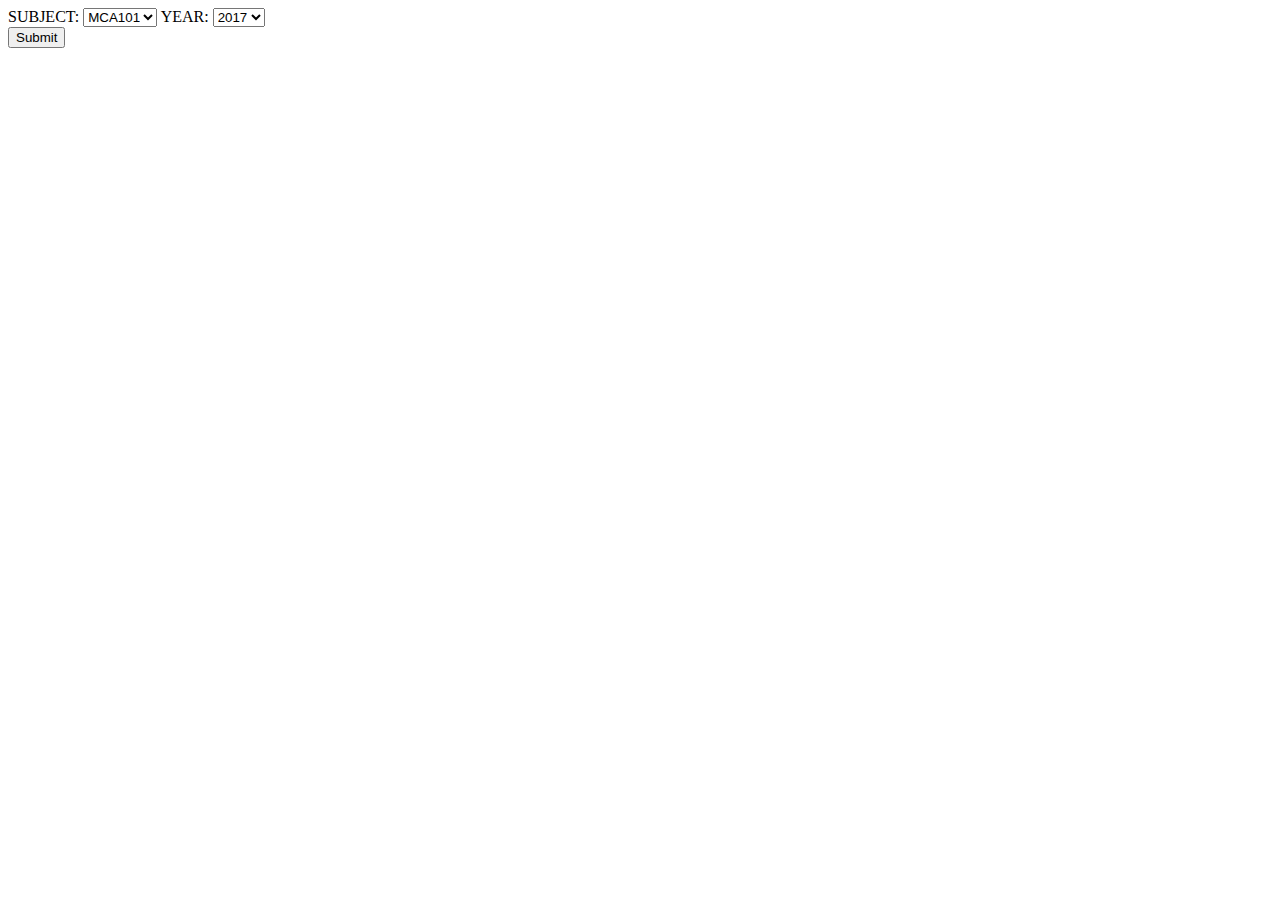
<file: Code Base/studies.html>
<!DOCTYPE html>
<html>
<head>
	<title>STUDIES</title>
	<style>
	       table, th, td 
	       {
	           margin:10px 0;
	           border:solid 1px #333;
	           padding:2px 4px;
	           font:15px Verdana;
	       }
	       th {
	           font-weight:bold;
	       }
	</style>
	<script>
	   function CreateTableFromJSON() {
	       var sel=document.getElementById('subjects');
	       var str=sel.options[sel.selectedIndex].value;
	       sel=document.getElementById('year');
	       var str2=sel.options[sel.selectedIndex].value;
	       var xmlhttp=new XMLHttpRequest();
	       xmlhttp.onreadystatechange=function(){
	           var myArr=JSON.parse(this.responseText);
	           // EXTRACT VALUE FOR HTML HEADER. 
	       // ('Book ID', 'Book Name', 'Category' and 'Price')
	       var col = [];
	       for (var i = 0; i < myArr.length; i++) {
	           for (var key in myArr[i]) {
	               if (col.indexOf(key) == -1) {
	                   col.push(key);
	               }
	           }
	       }

	       // CREATE DYNAMIC TABLE.
	       var table = document.createElement("table");

	       // CREATE HTML TABLE HEADER ROW USING THE EXTRACTED HEADERS ABOVE.

	       var tr = table.insertRow(-1);                   // TABLE ROW.

	       for (var i = 0; i < col.length; i++) {
	           var th = document.createElement("th");      // TABLE HEADER.
	           th.innerHTML = col[i];
	           tr.appendChild(th);
	       }

	       // ADD JSON DATA TO THE TABLE AS ROWS.
	       for (var i = 0; i < myArr.length; i++) {

	           tr = table.insertRow(-1);

	           for (var j = 0; j < col.length; j++) {
	               var tabCell = tr.insertCell(-1);
	               tabCell.innerHTML = myArr[i][col[j]];
	           }
	       }

	       // FINALLY ADD THE NEWLY CREATED TABLE WITH JSON DATA TO A CONTAINER.
	       var divContainer = document.getElementById("showData");
	       divContainer.innerHTML = "";
	       divContainer.appendChild(table);
	       };
	       xmlhttp.open("GET","fetch.php?subject="+str+"&year="+str2,true);
	       xmlhttp.send();
	       
	   }
	</script>
</head>
<body>
	SUBJECT: <select id="subjects" name="subjects">
		<option value="MCA101">
			MCA101
		</option>
		<option value="MCS101">
			MCS101
		</option>
	</select> YEAR: <select id="year" name="year">
		<option value="2017">
			2017
		</option>
	</select><br>
	<form>
		<input onclick="CreateTableFromJSON()" type="button" value="Submit">
	</form>
	<p id="b1"></p><br>
	<div id="showData"></div>
</body>
</html>
</file>
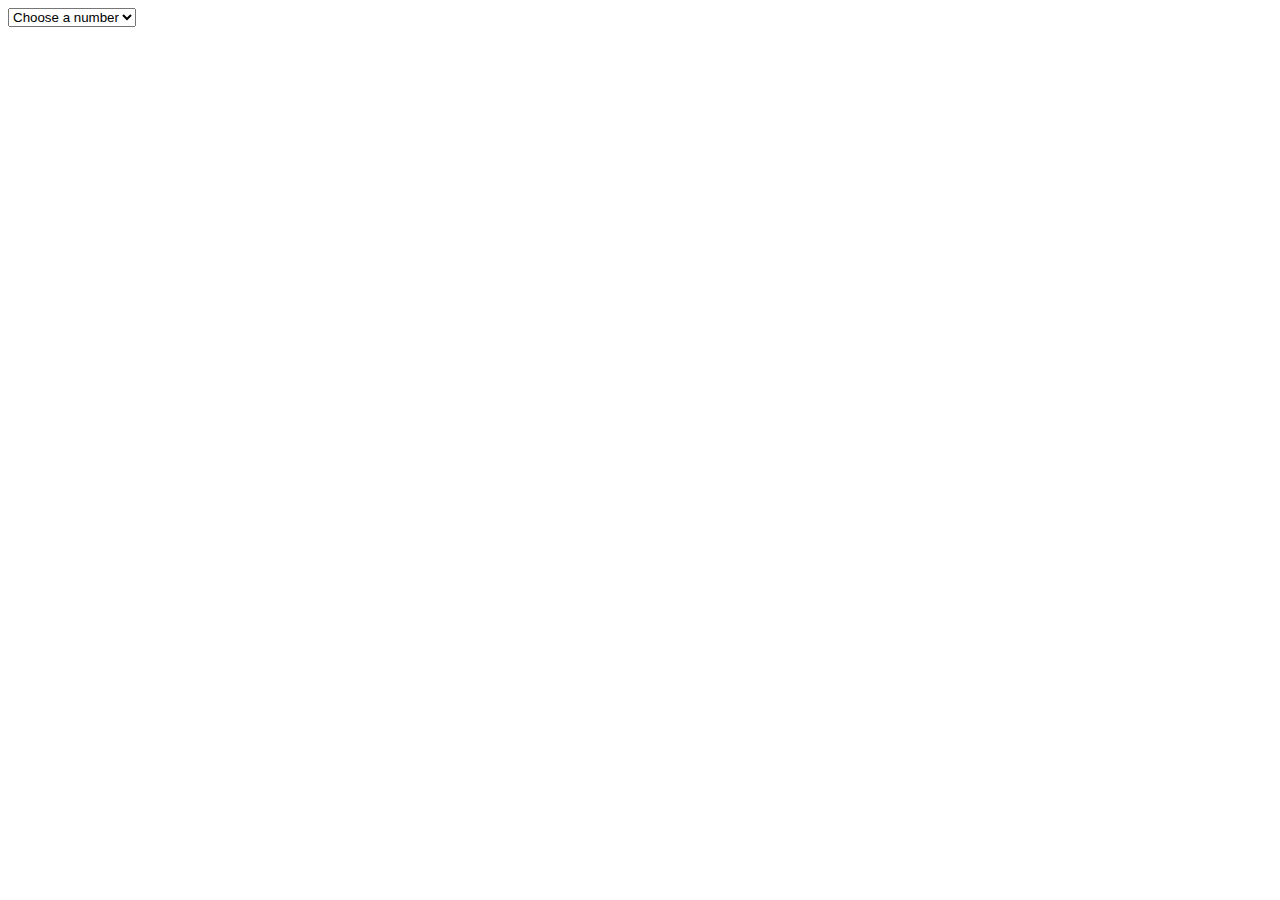
<file: Code Base/test.html>
<!DOCTYPE html>
<html>
<head>
	<title>TEST</title>
	<script type="text/javascript">
	       function generate(){
	           var select = document.getElementById("selectNumber"); 
	var options = ["1", "2", "3", "4", "5"]; 

	for(var i = 0; i < options.length; i++) {
	   var opt = options[i];
	   var el = document.createElement("option");
	   el.textContent = opt;
	   el.value = opt;
	   select.appendChild(el);
	}
	       }
	</script>
</head>
<body onload="generate()">
	<form id="myForm" name="myForm">
		<select id="selectNumber">
			<option>
				Choose a number
			</option>
		</select>
	</form>
</body>
</html>
</file>
<file: Code Base/css/table.css>
table {
	/*border-collapse: collapse;*/
	width: 100%;
    box-shadow: 3px 7px 7px 0 rgba(0, 0, 0, 0.24), 6px 10px 10px 0 rgba(0, 0, 0, 0.19);
}
th, td {
	text-align: left;
	padding: 8px;
}
tr:nth-child(even) {
	background-color: #f2f2f2
}
tr:nth-child(odd){
    background-color: #C8E6C9
}
th {
	font-size: 20px;
	background-color: #388E3C;
	color: white;
	
}
</file>
<file: Code Base/css/menu.css>
ul {
	list-style-type: none;
	margin: 0;
	padding: 0;
	overflow: hidden;
}
li {
	float: left;
}
li a {
	display: block;
	color: white;
	text-align: center;
	padding: 14px 16px;
	text-decoration: none;
}
.inactive {
	background-color: #4885ed;
	padding: 20px;
	width: 90%;
}
li a:hover:not(.active) {}
.active {
	background-color: #4885ed;
	width: 90%;
	box-shadow: 3px 7px 12px 0 rgba(0, 0, 0, 0.24), 6px 10px 16px 0 rgba(0, 0, 0, 0.19);
}
.title {
	font-size: 40px;
	color: #FF8F00;
	font-family: Sweet Sensations Personal Use;
}
.lout {
	background-color: #db3236;
    box-shadow: 3px 7px 12px 0 rgba(0, 0, 0, 0.24), 6px 10px 16px 0 rgba(0, 0, 0, 0.19);
    margin-right: 5px
}
</file>
<file: Code Base/css/style2.css>
form {
	border: 3px solid #f1f1f1;
}
#box {
	100%;
}
#right {
	width: 50%;
	float: left;
	font-size: 20px;
	color: #db3236;
}
#left {
	margin-left: 50%;
	font-size: 20px;
	color: #4885ed;
}
input[type=text], input[type=password] {
	width: 100%;
	padding: 12px 20px;
	margin: 8px 0;
	display: inline-block;
	border: 1px solid #ccc;
	box-sizing: border-box;
}
button {
	display: inline-block;
	border-radius: 4px;
	background-color: #3cba54;
	border: none;
	color: #FFFFFF;
	text-align: center;
	font-size: 20px;
	padding: 20px;
	width: 25%;
	transition: all 0.5s;
	cursor: pointer;
	margin: 5px;
}
button span {
	cursor: pointer;
	display: inline-block;
	position: relative;
	transition: 0.5s;
}
button span:after {
	content: '\00bb';
	position: absolute;
	opacity: 0;
	top: 0;
	right: -20px;
	transition: 0.5s;
}
button:hover {
	box-shadow: 0 12px 16px 0 rgba(0, 0, 0, 0.24), 0 17px 50px 0 rgba(0, 0, 0, 0.19);
}
button:hover span {
	padding-right: 25px;
}
button:hover span:after {
	opacity: 1;
	right: 0;
}
.imgcontainer {
	text-align: center;
	margin: 24px 0 12px 0;
}
img.avatar {
	width: 40%;
	border-radius: 50%;
}
.container {
	padding: 16px;
}
span.psw {
	float: right;
	padding-top: 16px;
}
</file>
